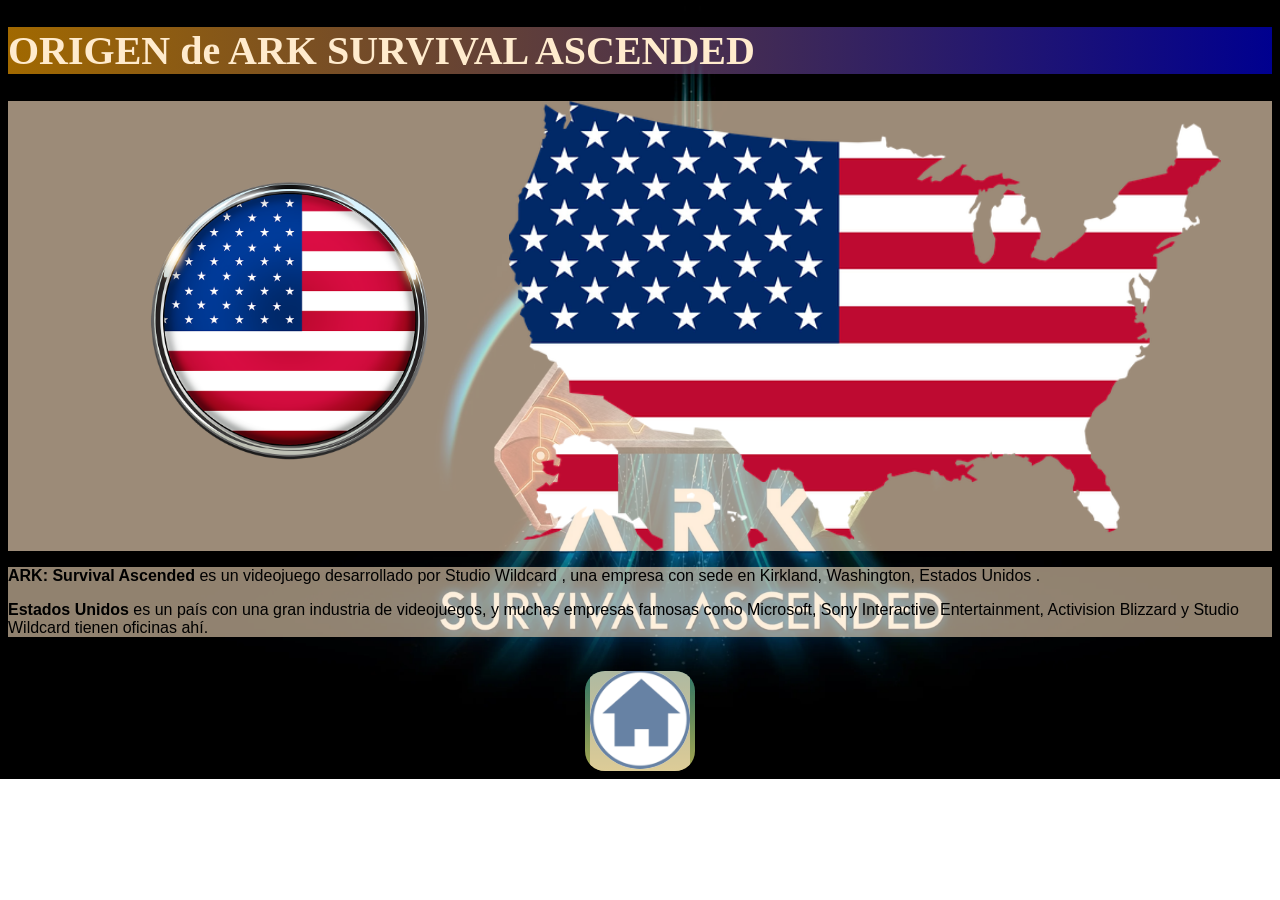
<file: paginas/origen.html>
<!DOCTYPE html>
<html lang="en">
<head>
    <meta charset="UTF-8">
    <meta name="viewport" content="width=device-width, initial-scale=1.0">
    <title> ORIGEN </title>
    <link rel="icon" type="image/x-icon" href="../imagenes/favicon.ico">
    <link rel="stylesheet" href="backgroundasa.css">
</head>
<body>
    <h1> ORIGEN de ARK SURVIVAL ASCENDED</h1>

    <div class="InfoUSA">
        <img src="../imagenes/BanderaEEUU.webp" alt="Bandera de U.S.A.">
        <img src="../imagenes/mapaEEUU.webp" alt="Mapa de U.S.A.">
    </div>
    <div class="descripcionpais">
        <p > <strong> ARK: Survival Ascended</strong>  es un videojuego desarrollado por Studio Wildcard , una empresa con sede en Kirkland, Washington, Estados Unidos .</p>
        <p > <strong>Estados Unidos </strong>es un país con una gran industria de videojuegos, y muchas empresas famosas como Microsoft, Sony Interactive Entertainment, Activision Blizzard y Studio Wildcard tienen oficinas ahí.</p>
    </div>
    <br>
    <table class="menudenavegacion">
        <tr>
            <td> 
                <a href="../index.html"> 
                    <div class="HOME">
                        <img src="../imagenes/Home.png" alt="HOME" width="100px" height="100px">
                    </div>
                </a>
            </td>
        </tr>
    </table>
</body>
</html>
</file>
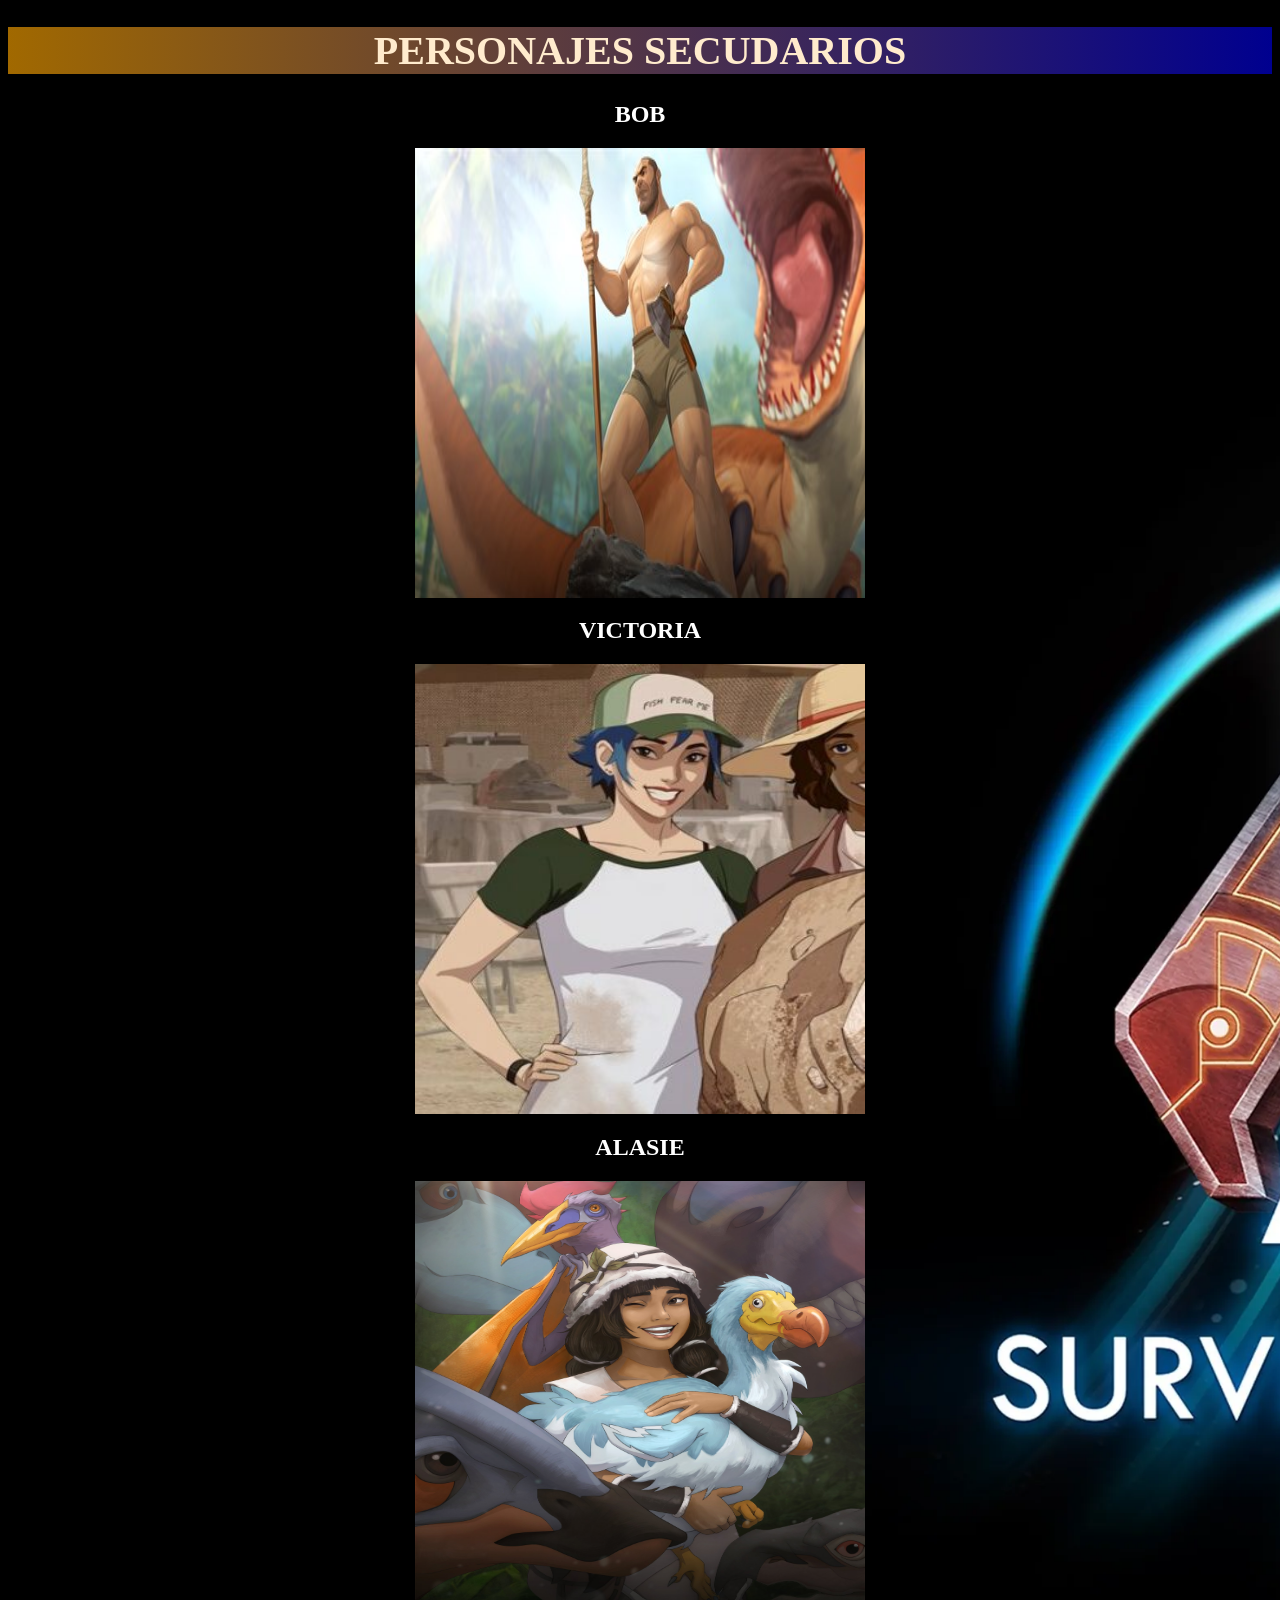
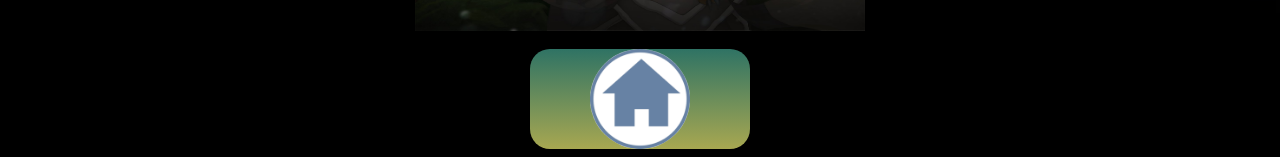
<file: paginas/personajes_secundarios.html>
<!DOCTYPE html>
<html lang="en">
<head>
    <meta charset="UTF-8">
    <meta name="viewport" content="width=device-width, initial-scale=1.0">
    <title>PERSONAJES SECUNDARIOS</title>
    <link rel="icon" type="image/x-icon" href="../../imagenes/favicon.ico">
    <link rel="Stylesheet" href="../paginas/personajes_secundarios/backgroundcharacters.css">
</head>
<body>
    <h1> PERSONAJES SECUDARIOS</h1>

    <div class="bobcont">
        <h2 color="white">BOB</h2>  
        <div> 
            <a href="../paginas/personajes_secundarios/personaje1.html">
                <img src="../imagenes/BOB.jfif" alt="BOB" width="450" height="450">
            </a>
            
        </div>
    </div>
    
    <div class="victoriacont">
       <h2>VICTORIA</h2>  
       <div> 
         <a href="../paginas/personajes_secundarios/personaje2.html">
            <img src="../imagenes/Victoria.jpg" alt="VICTORIA" width="450" height="450">
         </a>
         
        </div>
   </div>
   
   <div class="alisecont">
     <h2>ALASIE</h2>  
     <div> 
        <a href="../paginas/personajes_secundarios/personaje3.html">
            <img src="../imagenes/ALASIE.jfif" alt="ALASIE" width="450" height="450">
        </a>
     </div>
   </div>
   <br>
   
    <table class="menudenavegacion">
        <tr>
            <td> 
                <a href="../index.html"> 
                    <div class="HOME">
                        <img src="../imagenes/Home.png" alt="HOME" width="100px" height="100px">
                    </div>
                </a>
            </td>
        </tr>
    </table>
</body>
</html>
</file>
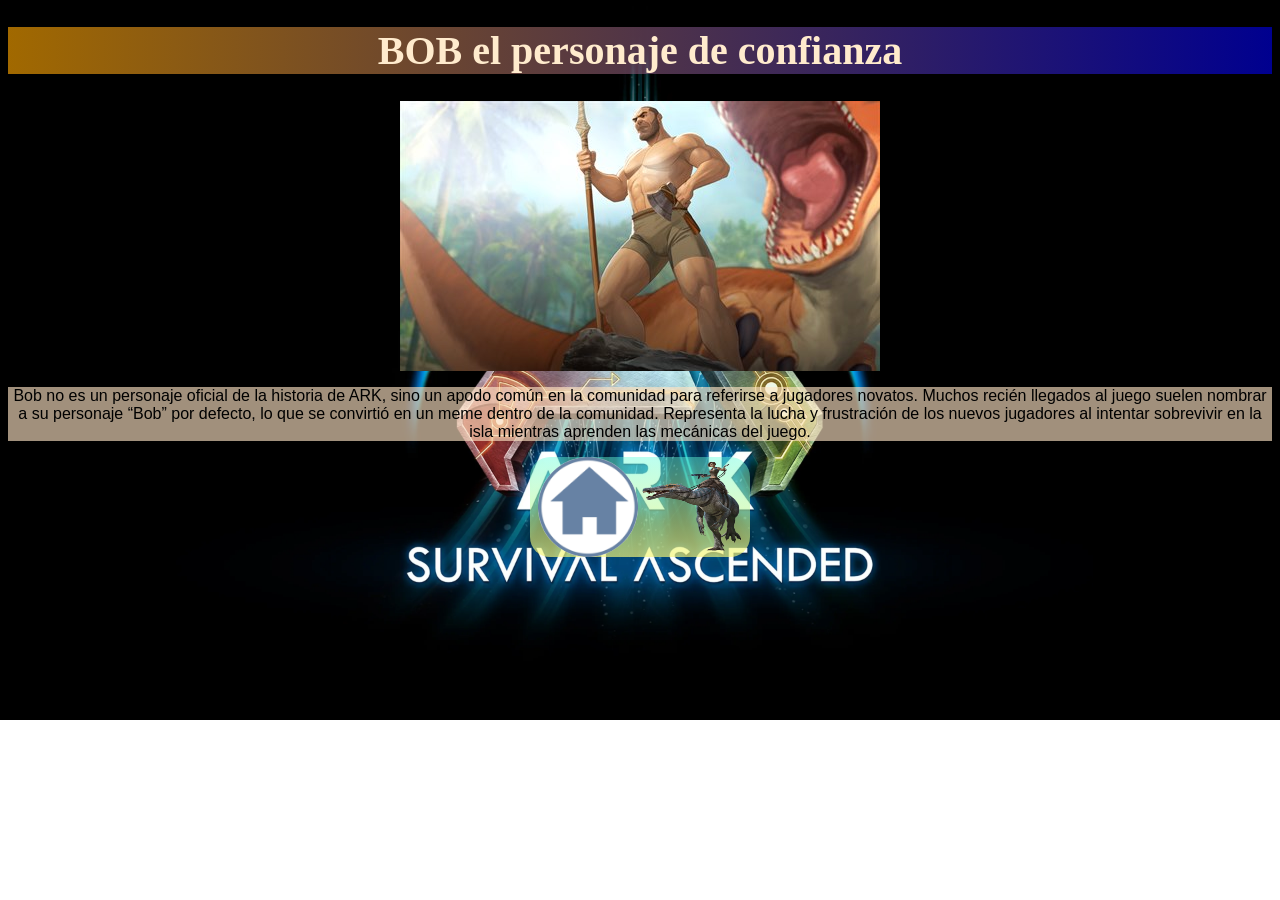
<file: paginas/personajes_secundarios/personaje1.html>
<!DOCTYPE html>
<html lang="en">
<head>
    <meta charset="UTF-8">
    <meta name="viewport" content="width=device-width, initial-scale=1.0">
    <title>BOB</title>
    <link rel="icon" type="image/x-icon" href="../../imagenes/favicon.ico">
    <link rel="Stylesheet" href="backgroundcharacters.css">
</head>
<body>
    <h1>BOB el personaje de confianza</h1>
    
    <div class="bobfoto">
        <img src="../../imagenes/BOB.jfif" alt="Personaje BOB">

    </div>
    
   <div class="parrafo1"> 
    <p>Bob no es un personaje oficial de la historia de ARK, sino un apodo común en la comunidad para referirse a jugadores novatos. Muchos recién llegados al juego suelen nombrar a su personaje “Bob” por defecto, lo que se convirtió en un meme dentro de la comunidad. Representa la lucha y frustración de los nuevos jugadores al intentar sobrevivir en la isla mientras aprenden las mecánicas del juego.</p>
   </div> 

    <table class="menudenavegacion">
        <tr>
            <td> 
                <a href="../../index.html"> 
                    <div class="HOME">
                        <img src="../../imagenes/Home.png" alt="HOME" width="100px" height="100px">
                    </div>
                </a>
            </td>
            <td> 
                <a href="../personajes_secundarios.html"> 
                    <div class="Logopersonaje">
                      <img src="../../imagenes/Logopersonaje.avif" alt="PERSONAJES" width="100px" height="100px">
                    </div>
                </a>
            </td>
        </tr>
    </table>
  
</body>
</html>
</file>
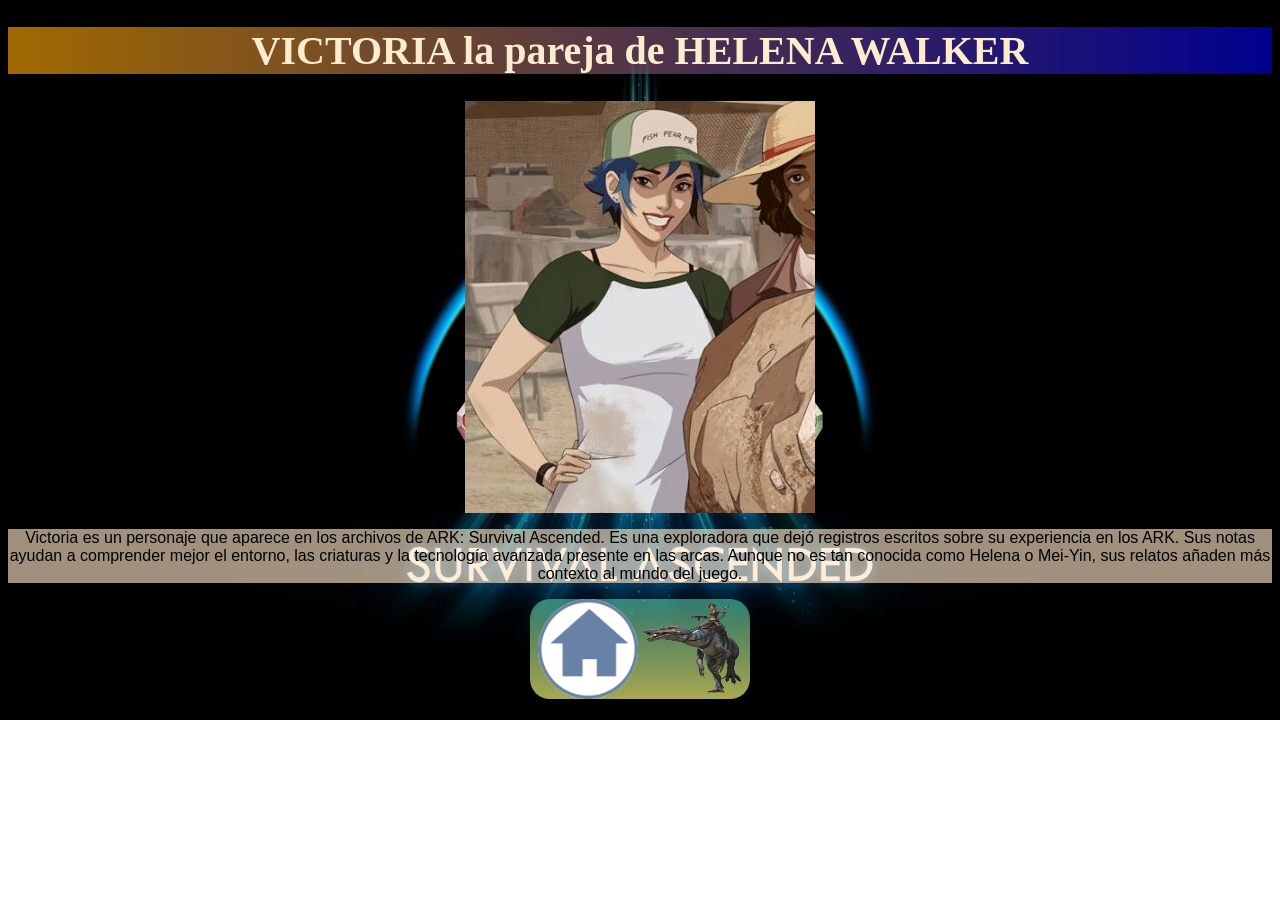
<file: paginas/personajes_secundarios/personaje2.html>
<!DOCTYPE html>
<html lang="en">
<head>
    <meta charset="UTF-8">
    <meta name="viewport" content="width=device-width, initial-scale=1.0">
    <title>VICTORIA</title>
    <link rel="icon" type="image/x-icon" href="../../imagenes/favicon.ico">
    <link rel="Stylesheet" href="backgroundcharacters.css">
</head>
<body>
    <h1>VICTORIA la pareja de HELENA WALKER</h1>

    <div class="personajeVictoria">
        <img src="../../imagenes/Victoria.jpg" alt="Personaje VICTORIA">
    </div>

    <div class="parrafo2"> 
        <p>Victoria es un personaje que aparece en los archivos de ARK: Survival Ascended. Es una exploradora que dejó registros escritos sobre su experiencia en los ARK. Sus notas ayudan a comprender mejor el entorno, las criaturas y la tecnología avanzada presente en las arcas. Aunque no es tan conocida como Helena o Mei-Yin, sus relatos añaden más contexto al mundo del juego.</p>
    </div> 

    <table class="menudenavegacion">
        <tr>
            <td> 
                <a href="../../index.html"> 
                    <div class="HOME">
                        <img src="../../imagenes/Home.png" alt="HOME" width="100px" height="100px">
                    </div>
                </a>
            </td>
            <td> 
                <a href="../personajes_secundarios.html"> 
                    <div class="Logopersonaje">
                      <img src="../../imagenes/Logopersonaje.avif" alt="PERSONAJES" width="100px" height="100px">
                    </div>
                </a>
            </td>
        </tr>
    </table>
   
</body>
</html>
</file>
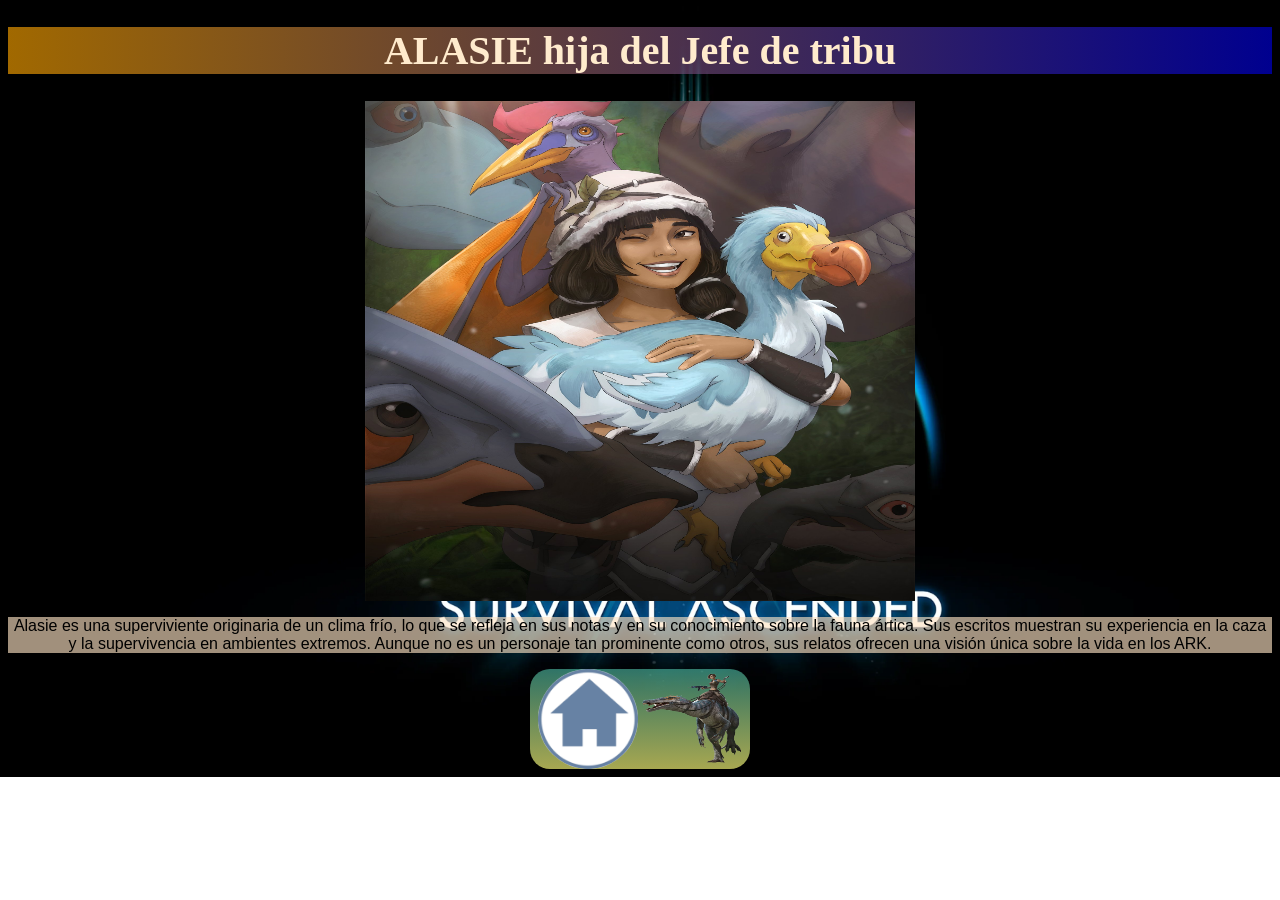
<file: paginas/personajes_secundarios/personaje3.html>
<!DOCTYPE html>
<html lang="en">
<head>
    <meta charset="UTF-8">
    <meta name="viewport" content="width=device-width, initial-scale=1.0">
    <title>ALASIE</title>

    <link rel="icon" type="image/x-icon" href="../../imagenes/favicon.ico">
    <link rel="Stylesheet" href="backgroundcharacters.css">
</head>
<body>
    <h1> ALASIE hija del Jefe de tribu</h1>

    <div Class="personajeALASIE">
        <img src="../../imagenes/ALASIE.jfif" alt="Personaje ALASIE">
    </div>

    <div class="parrafo3">
        <p> Alasie es una superviviente originaria de un clima frío, lo que se refleja en sus notas y en su conocimiento sobre la fauna ártica. Sus escritos muestran su experiencia en la caza y la supervivencia en ambientes extremos. Aunque no es un personaje tan prominente como otros, sus relatos ofrecen una visión única sobre la vida en los ARK.</p>
    </div>

    <table class="menudenavegacion">
        <tr>
            <td> 
                <a href="../../Index.html"> 
                    <div class="HOME">
                        <img src="../../imagenes/Home.png" alt="HOME" width="100px" height="100px">
                    </div>
                </a>
            </td>
            <td> 
                <a href="../personajes_secundarios.html"> 
                    <div class="Logopersonaje">
                      <img src="../../imagenes/Logopersonaje.avif" alt="PERSONAJES" width="100px" height="100px">
                    </div>
                </a>
            </td>
        </tr>
    </table>
</body>
</html>
</file>
<file: paginas/backgroundasa.css>
body{
    background-image: url(../imagenes/Fondo_ASA.webp);
    background-repeat: no-repeat;
    background-size: cover; 
    gap: 20px;

}

h1{
    font-size: 40px;
    background: linear-gradient(to right, rgba(255, 166, 0, 0.63), rgba(0, 0, 255, 0.562));
    color: blanchedalmond;
}
h2{
    font-size: 40px;
    background: linear-gradient(to right, rgba(255, 166, 0, 0.63), rgba(0, 0, 255, 0.562));
    color: blanchedalmond;
}

p{
 font-family:sans-serif;

}

th{
    color-scheme: rgb(135, 179, 236);
}

div{
    background-color: rgba(255, 228, 196, 0.61);
    margin-left: 20xp;
    margin-right: 20xp;
    
}
table{
    background-color: rgba(206, 166, 35, 0.863);
    margin: auto;
}
img{
    justify-content: center;
}
.personajeASA{
    display: flex;
    justify-content: center;
    background-color: transparent;
    margin: 30px;

}
/* Acomodar os tres logros del juego*/

.contentlogro{
    display: flex;
    align-items: center;
    justify-content: center;
    gap: 20xp; /*espacio entre los logros*/
   position: relative;
}
.contentlogro img{
    width: 200xp; /* Ajusta el tamaño de la imagen */
    height: auto;
    border-radius: 50%; /*Convierte las imágenes en círculos.*/

}
.texto1, .texto2, .texto3{
    background-color: bisque;
    padding: 15px;
    border-radius: 10px; /*Redondea las esquinas del fondo del texto.*/
    max-width: 220px; /*Limita el ancho de los textos para que no sean muy grandes.*/
    font-family: sans-serif;
    font-size: 14px;
    text-align: center;
    font-weight: bold;
}

.InfoUSA{
    display: flex;
    align-items: center;
    justify-content: center;
    gap: 30xp; /*espacio entre los logros*/
}
.InfoUSA img{
    width: 150xp; /* Ajusta el tamaño de la imagen */
    height: 450px;
}
.descripcionpais{
    background-color: rgba(255, 228, 196, 0.568);
}
.menudenavegacion{
    margin: auto;
    display: flex;
    justify-content: center;
    align-items: center;
    border-radius: 20px;
    width: 110px;
    height: 100px;
    background: linear-gradient(rgba(104, 255, 222, 0.451), rgba(247, 247, 119, 0.678));
    overflow: hidden;
}

.HOME img{ 
    width: 100px; /* Ajusta el tamaño si es necesario */
    height: 100px;
    object-fit: cover;
    border-radius: 50%;
}
</file>
<file: paginas/personajes_secundarios/backgroundcharacters.css>
.menudenavegacion{
    margin: auto;
    display: flex;
    justify-content: center;
    align-items: center;
    border-radius: 20px;
    width: 220px;
    height: 100px;
    background: linear-gradient(rgba(104, 255, 222, 0.451), rgba(247, 247, 119, 0.678));
    overflow: hidden;
}
.HOME img{ 
    width: 100px; /* Ajusta el tamaño si es necesario */
    height: 100px;
    object-fit: cover;
    border-radius: 50%;

}
.logopersonaje{
    width: 100px; /* Ajusta el tamaño si es necesario */
    height: 100px;
    object-fit: cover;
}
body{
    background-image: url(../../imagenes/Fondo_ASA.webp);
    background-repeat: no-repeat;
    background-size: cover; 
    gap: 20px;

}

h1{
    font-size: 40px;
    background: linear-gradient(to right, rgba(255, 166, 0, 0.63), rgba(0, 0, 255, 0.562));
    color: blanchedalmond;
    text-align: center;
}
p{
    font-family:sans-serif;   
}
.parrafo1{
    background-color: rgba(255, 228, 196, 0.63);
    text-align: center;
}
.parrafo2{
    background-color: rgba(255, 228, 196, 0.63);
    text-align: center;
}
.parrafo3{
    background-color: rgba(255, 228, 196, 0.63);
    text-align: center;
}
.bobcont{
    color: white;
    text-align: center;
}
.victoriacont{
    color: white;
    text-align: center;
}
.alisecont{
    color: white;
    text-align: center;
}
img{
    display: block;
    margin: auto;
}
.personajeALASIE img{
    height: 500px;
    width: 550px ;
}
.container {
    display: flex;
    justify-content: center; /* Centra los elementos horizontalmente */
    gap: 30px; /* Espacio entre los elementos */
    align-items: center; /* Alinea los elementos verticalmente */
}

.container div {
    text-align: center; /* Centra el texto dentro de cada div */
}
</file>
